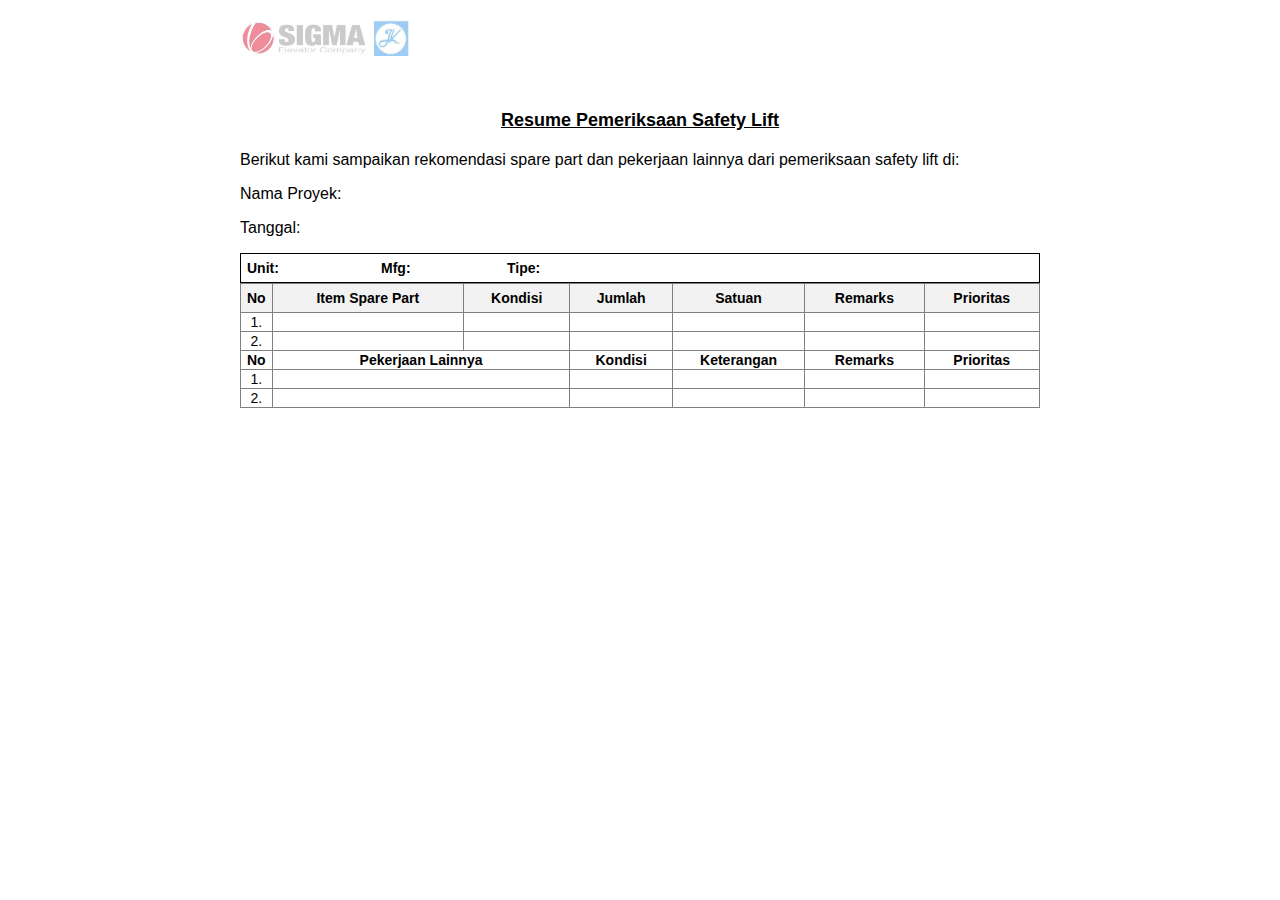
<file: pdf.html>
<!DOCTYPE html>
<html lang="id">

<head>
    <meta charset="UTF-8">
    <meta name="viewport" content="width=device-width, initial-scale=1.0">
    <title>Laporan Penjualan</title>
</head>

<body style="margin: 0; padding: 0; font-family: Calibri, sans-serif;">
    <div style="max-width: 800px; margin: 0 auto; padding: 20px; background-color: #ffffff;">
        <!-- Header -->
        <div style="text-align: left; margin-bottom: 30px; padding-bottom: 20px;">
            <img src="img/sigma.png" alt="Sigma Logo" style="max-height: 36px; width: auto; opacity: 0.5;">
            <img src="img/logo.jpg" alt="Logo" style="max-height: 36px; width: auto; opacity: 0.5;">
        </div>

        <!-- Document Title -->
        <div style="text-align: center; margin-bottom: 20px;">
            <h2 style="margin: 0; font-size: 18px; text-decoration: underline;">
                Resume Pemeriksaan Safety Lift</h2>
        </div>

        <div>
            <p>Berikut kami sampaikan rekomendasi spare part dan pekerjaan lainnya dari pemeriksaan safety lift di:</p>
            <p>Nama Proyek:</p>
            <p>Tanggal:</p>

        </div>

        <!-- Main Content -->
        <table style="
            width: 100%;
            border-collapse: collapse;
            font-family: Arial, sans-serif;
            font-size: 14px;
            border: 1px solid #000;
        ">
            <tr>
                <th colspan="2" style="text-align: left; padding: 6px;">Unit:</th>
                <th colspan="3" style="text-align: left; padding: 6px;">Mfg:</th>
                <th colspan="3" style="text-align: left; padding: 6px;">Tipe:</th>
                <th colspan="4" style="min-width:130px;">&nbsp;</th>
            </tr>
        </table>

        <table style="width: 100%; border-collapse: collapse; font-family: Arial, sans-serif; font-size: 14px;"
            border="1">
            <thead>
                <tr style="background-color: #f2f2f2;">
                    <th style="width: 3%; text-align: center; padding: 6px;">No</th>
                    <th style="text-align: center; padding: 6px;">Item Spare Part</th>
                    <th style="text-align: center; padding: 6px;">Kondisi</th>
                    <th style="text-align: center; padding: 6px;">Jumlah</th>
                    <th style="text-align: center; padding: 6px;">Satuan</th>
                    <th style="text-align: center; padding: 6px;">Remarks</th>
                    <th style="text-align: center; padding: 6px;">Prioritas</th>
                </tr>
            </thead>
            <tbody>
                <tr>
                    <td style="text-align: center;">1.</td>
                    <td></td>
                    <td></td>
                    <td></td>
                    <td></td>
                    <td></td>
                    <td></td>
                </tr>
                <tr>
                    <td style="text-align: center;">2.</td>
                    <td></td>
                    <td></td>
                    <td></td>
                    <td></td>
                    <td></td>
                    <td></td>
                </tr>

                <tr>
                    <th style="text-align: center;">No</th>
                    <th colspan="2" style="text-align: center;">Pekerjaan Lainnya</th>
                    <th style="text-align: center;">Kondisi</th>
                    <th style="text-align: center;">Keterangan</th>
                    <th style="text-align: center;">Remarks</th>
                    <th style="text-align: center;">Prioritas</th>
                </tr>
                <tr>
                    <td style="text-align: center;">1.</td>
                    <td colspan="2"></td>
                    <td></td>
                    <td></td>
                    <td></td>
                    <td></td>
                </tr>
                <tr>
                    <td style="text-align: center;">2.</td>
                    <td colspan="2"></td>
                    <td></td>
                    <td></td>
                    <td></td>
                    <td></td>
                </tr>
            </tbody>
        </table>

    </div>
</body>

</html>
</file>
